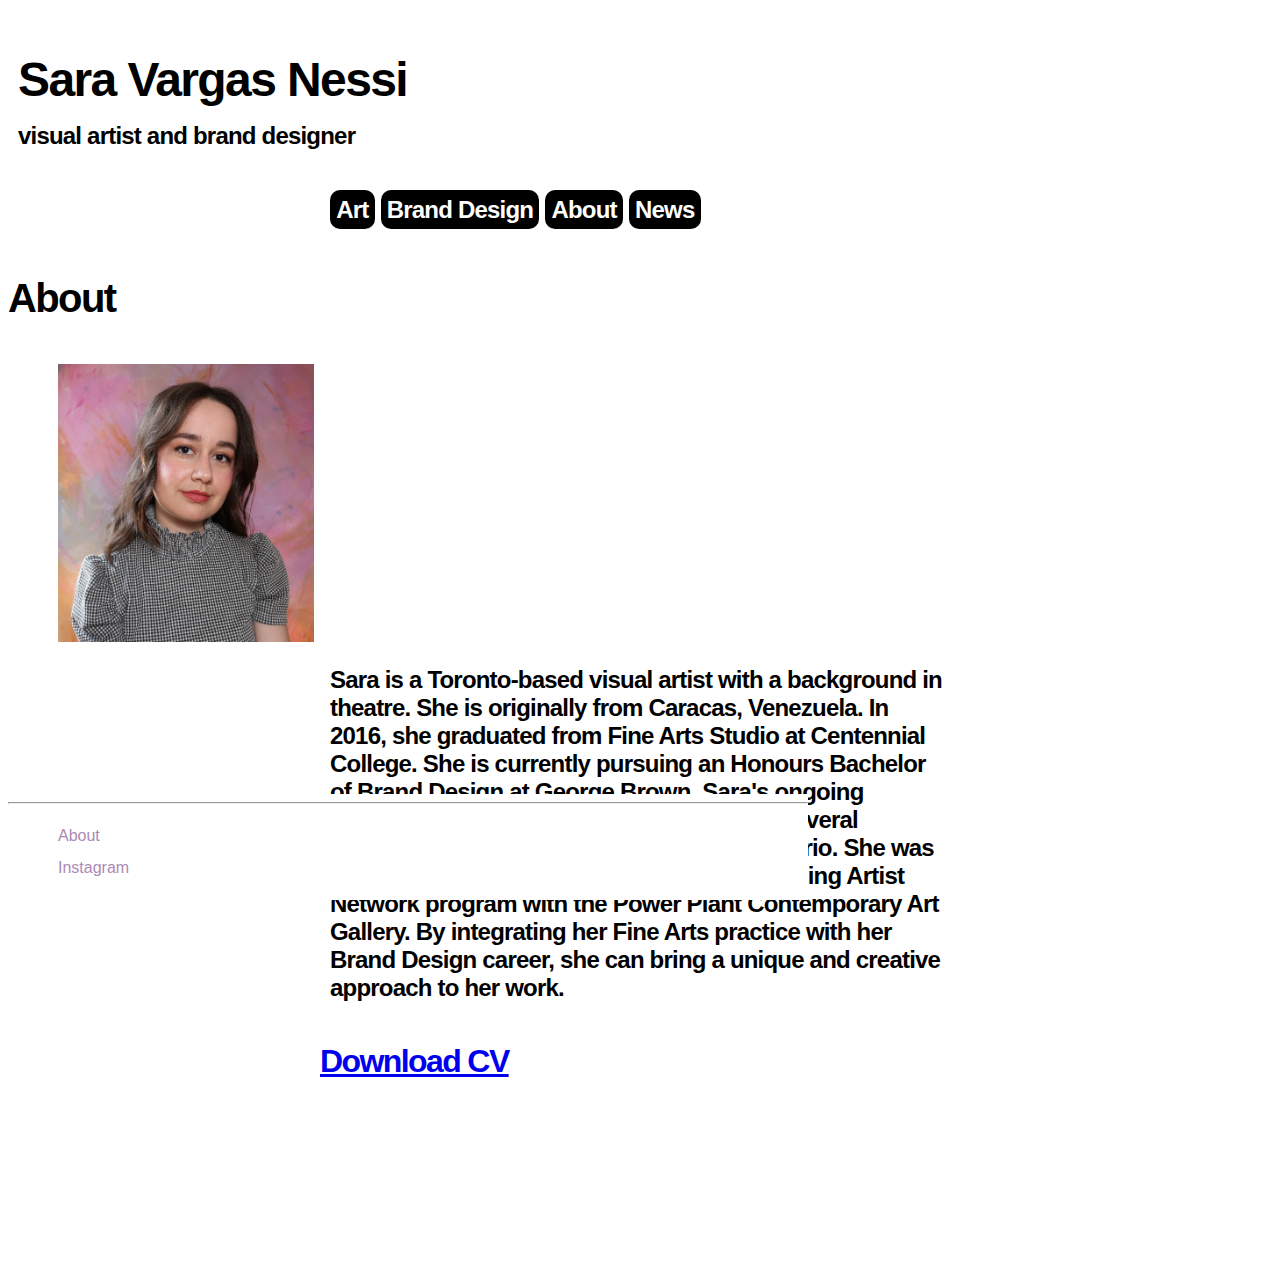
<file: about.html>
<!DOCTYPE html>
<html lang="en">
<head>
<meta charset="UTF-8">
<meta name="viewport" content="width=device-width, initial-scale=1.0">
<meta http-equiv="X-UA-Compatible" content="ie=edge">
<title>about</title>
<link rel="stylesheet" href="css/style.css">
<style>

</style>
</head>

<!-- Write your comments here -->
<body>
  
  <h1><a href="index.html" class="three">Sara Vargas Nessi</a></h1>
  <h4>visual artist and brand designer</h4>

<header>
    <nav class="container"><h4>
        <a href="art.html" class="one">Art</a>
        <a href="branddesign.html" class="one">Brand Design</a> 
        <a href="about.html" class="one">About</a>
        <a href="news.html" class="one">News</a>  
    </nav></h4>
</header>

  <h2>About</h2>
    <figure class="container.two"><img src="images/saravarganessi.jpg"> 
    </figure>
    <figure class="container">
        <h4>
          Sara is a Toronto-based visual artist with a background in theatre. She is originally from Caracas, Venezuela. In 2016, she graduated from Fine Arts Studio at Centennial College. She is currently pursuing an Honours Bachelor of Brand Design at George Brown. Sara's ongoing “Shadows” project has been adapted into several exhibitions and art installations around Ontario. She was chosen to participate in the 2023 RBC Emerging Artist Network program with the Power Plant Contemporary Art Gallery. By integrating her Fine Arts practice with her Brand Design career, she can bring a unique and creative approach to her work.
        </h4>
      <a href="https://www.saravargasnessi.com/_files/ugd/621e2e_452e1d916f664222981c761966b2c783.pdf" class="two"><h3>Download CV</h3></a>
    </figure>
      
       
<div class="break2"> </div>

<nav>
  <div class="navbar">
      <hr>
      <ul>
          <li><a href="about.html" class="two">About</a></li>
          <li><a href="https://www.instagram.com/saravnart/" class="two">Instagram</a></li>
      </ul>    
  </div>
</nav>         
</body>
</html>
</file>
<file: css/style.css>
* {
    scroll-behavior: smooth;

    }

    /* LAYOUT (from Chri's workshop with my adjustments)*/

    .container {
        margin: 0 auto;
        width: 50vw;
        padding: 0vw;
        }

    .container.two {
        display: grid;
        position: left;
        width: 10%;
        display: flex;
        align-items:center;
        }

        #parentContainer {
            top: 50%;
            position: relative;
            display: flex;
            justify-content: center;
            align-items: center;
          }

        #childContainer {
            width: 100%;
            height: 100%;
            position: absolute;
            top: 50%;
            left: 50%;
            transform: translate(-50%, -50%);
            align-self: center;
            margin: auto;
          }

    .center {
        display: flex;
        justify-content: center;
        align-items: center;
        height: 20%;
            
        }

    .right {
        float: right
    }

    .centered {
        position: absolute;
        color: rgb(255, 255, 255);
        top: 40%;
        left: 15%;
        transform: translate(-50%, -50%);
        
      }

    /* .leftbottom {
        position: absolute;
        color: rgb(255, 255, 255);
        top: 90%;
        left: 20%;
        transform: translate(-50%, -50%);
        
      }

    .righttop {
        position: absolute;
        color: rgb(255, 255, 255);
        top: 40%;
        left: 15%;
        transform: translate(-50%, -50%);
        
      }

    .rightbottom {
        position: absolute;
        color: rgb(255, 255, 255);
        top: 40%;
        left: 15%;
        transform: translate(-50%, -50%);
        
      }*/

   .centered:hover {
        position: absolute;
        color: rgb(0, 0, 0);
        top: 50%;
        left: 50%;
        transform: translate(-50%, -50%);
        filter: drop-shadow(2px 2px 20px rgb(0, 0, 0));
        transition: 0.2s;
        text-decoration: none;
      }
      
    .centered:visited {
        position: absolute;
        color: black;
        top: 50%;
        left: 50%;
        transform: translate(-50%, -50%);
        
      }

    .wrapper {
        display: flex;
        justify-content: center;
        align-items: center;

    }

    .image {
        position: relative;
        opacity: 0.8;

    }
    .image:hover {
        opacity: 1;
        filter: drop-shadow(3px 3px 10px rgb(0, 0, 0));
    }

    .content {
        width: 100%;
        height: 100%;
        top: 0;
        left: 0;
        position: absolute;
        background: rgba (0,0,0,0,0.6);
        display: grid;
        justify-content: center;
        align-items: center;
        flex-direction: column;
        opacity: 1;
        filter: drop-shadow(3px 3px 10px rgb(0, 0, 0));
        transition: 0.2s;
        text-decoration: none;
    }

    .content:hover {
        opacity: 1;
        filter: drop-shadow(5px 5px 10px rgb(0, 0, 0));
        transition: 0.5s;
    }

    .content h1{
        font-size: 50px;
        margin-bottom: 15px;
        filter: drop-shadow(5px 5px 5px rgb(0, 0, 0));
        color: white;
        
    }



 /* TYPOGRPAHY AND LINKS (from Chri's workshop with my adjustments)

 @font-face {
    font-family: 'ChaumontScript-Regular'!important;
    src: url('fonts/ChaumontScript-Regular.woff2') format('woff2'),
         url('fonts/ChaumontScript-Regular.woff') format('woff'); 
    font-weight: normal;
    font-style: normal;
    }*/


    h5 {
        font-family: "ChaumontScript-Regular";
        margin-top: 0.5rem;
        margin-bottom: -2.5rem;
        }

    h1, h2, h3 {
        font-family: sans-serif;
        letter-spacing: -0.1rem;
        }

    h1 {
        margin-top: 0.5rem;
        margin-bottom: -2.5rem;
        }

    h2 {
        margin-top: 0rem;
        font-size: 2.5rem;
        }

    h3 {
        margin-top: 0rem;
        font-size: 2rem;
        }

    h4 {
        margin-top: -1rem;
        padding: 10px;
        font-family: sans-serif;
        letter-spacing: -0.05rem;
        }

    p {
        font-size: 0.875rem;
        }

/* BREAKPOINTS */

    /* 0-800*/
    @media (max-width: 800px) {

        h1 {
            font-size: 2rem;
        }
        h4 {
            font-size: 1rem;
        }
        
        img {
            width: 50vw;
            padding: 10px;
        }

     
        }

        
    /* 801* */
    @media (min-width: 801px) {

        h1 {
            font-size: 3rem;
        }
        h4 {
            font-size: 1.5rem;
        }
            
        img {
            width: 20vw;
            padding: 10px;
        }

        } 
            
    
/* IMAGES (from Chri's workshop with my adjustments)
    img {
        width: 30%;
        height: auto;
        }
    
    img.two {
        width: 15%;
        height: auto;
        } 
    
    img.three {
        width: 90%;
        height: auto;
        }

/* Three image containers (from w3schools) (use 25% for four, and 50% for two, etc) */
    .column {
        float: left;
        width: 50%;
        max-width: 30%;
        padding: 10%;
        }

    .columnmenu {
        float: left;
        width: auto;
        padding: 1.5vw;
        text-align: center;
        }

    .sticky {
        top: 0;
        width: 100%;
        position: sticky;
        background-color: white;
        filter: drop-shadow(2px 2px 20px pink);
        }

    .parent {
        display: flex;
        justify-content: center;
        align-items: center;
        }

    div {
        max-width: 800px;
        min-width: 100px;
        }

/* SPACES (from w3schools) */
    .br {
        display: block; /* makes it have a width */
        content: 90px; /* clears default height */
        margin-top: 800px; /* change this to whatever height you want it */
        }

    .break {
        display: block; 
        content: 90px; 
        margin-top: 80px;
        }

    .break2 { 
        display: block; 
        content: 90px; 
        margin-top: 200px; 
        }

    .break3 { /* large space */
        display: block; 
        content: 90px; 
        margin-top: 2000px; 
        }

/* MENU STYLE 1 (from Chri's workshop with my adjustments)
a:hover {
    filter: drop-shadow(2px 2px 20px rgb(0, 0, 0));
    color: rgb(255, 255, 255);
    transition: 0.5s;

}

a:visited {
    filter: drop-shadow(2px 2px 20px rgb(0, 0, 0));
    color: rgb(255, 255, 255);
    transition: 0.5s;

}*/
    nav a.one {
        text-decoration: none;
        padding: 1%;
        border-radius: 10px;
        font-family: sans-serif;
        background-color: rgb(0, 0, 0);
        line-height: 2em;
        /* this keeps nav word items together */
        white-space: nowrap; 
        }
    
    a.one:link {
        color: rgb(255, 255, 255);
        }

    a.one:visited {
        color: rgb(255, 255, 255);
        text-decoration: none;
        }

    a.one:hover {
        filter: drop-shadow(2px 2px 20px rgb(0, 0, 0));
        background-color:black;
        color: rgb(255, 255, 255);
        transition: 0.5s;
        text-decoration: none;
        }

    figcaption {
        font-family: monospace;
        font-size: 0.75rem;
        color: slategrey;
        text-transform: uppercase;
        }

    .figdescription {
        font-family: sans-serif;
        font-size: 0.75rem;
        width: 80vw;
        }

/* LISTS */
    ul {
        list-style-type: none;
        width: 100vw;
        position: relative;
        }

/* FOOTER STYLE 2*/
    nav a.two {
        color: rgb(173, 137, 181);
        text-decoration: none;
        padding: 10px;
        border-radius: 10px;
        background-color:transparent;
        font-family: sans-serif;
        float: bottom;
        line-height: 2em;
        white-space: nowrap; 
        }
    
    a.two:visited {
        color: rgb(0, 0, 0);
        }
    
    a.two:hover {
        filter: drop-shadow(2px 2px 20px rgb(0, 0, 0));
        background-color:rgb(255, 255, 255);
        color: rgb(0, 0, 0);
        transition: 1s;
        }

/* HOME LINK STYLE 3*/
    a.three {
        color: rgb(0, 0, 0);
        text-decoration: none;
        padding: 10px;
        background-color:rgba(255, 255, 255, 0);
        font-family: sans-serif;
        line-height: 3em;
        white-space: nowrap; 
        }
        
    a.three:visited {
        color: rgb(0, 0, 0);
        }
        
    a.three:hover {
        filter: drop-shadow(2px 2px 20px rgb(0, 0, 0));
        background-color:rgba(255, 255, 255, 0);
        color: rgb(255, 255, 255);
        transition: 0.5s;
        }

    .footer { 
        position: sticky; 
        top: 100%; 
        }

    .navbar {
        overflow: hidden;
        background-color: white;
        position: fixed;
        bottom: 0;
        width: 150%;
        }
</file>
